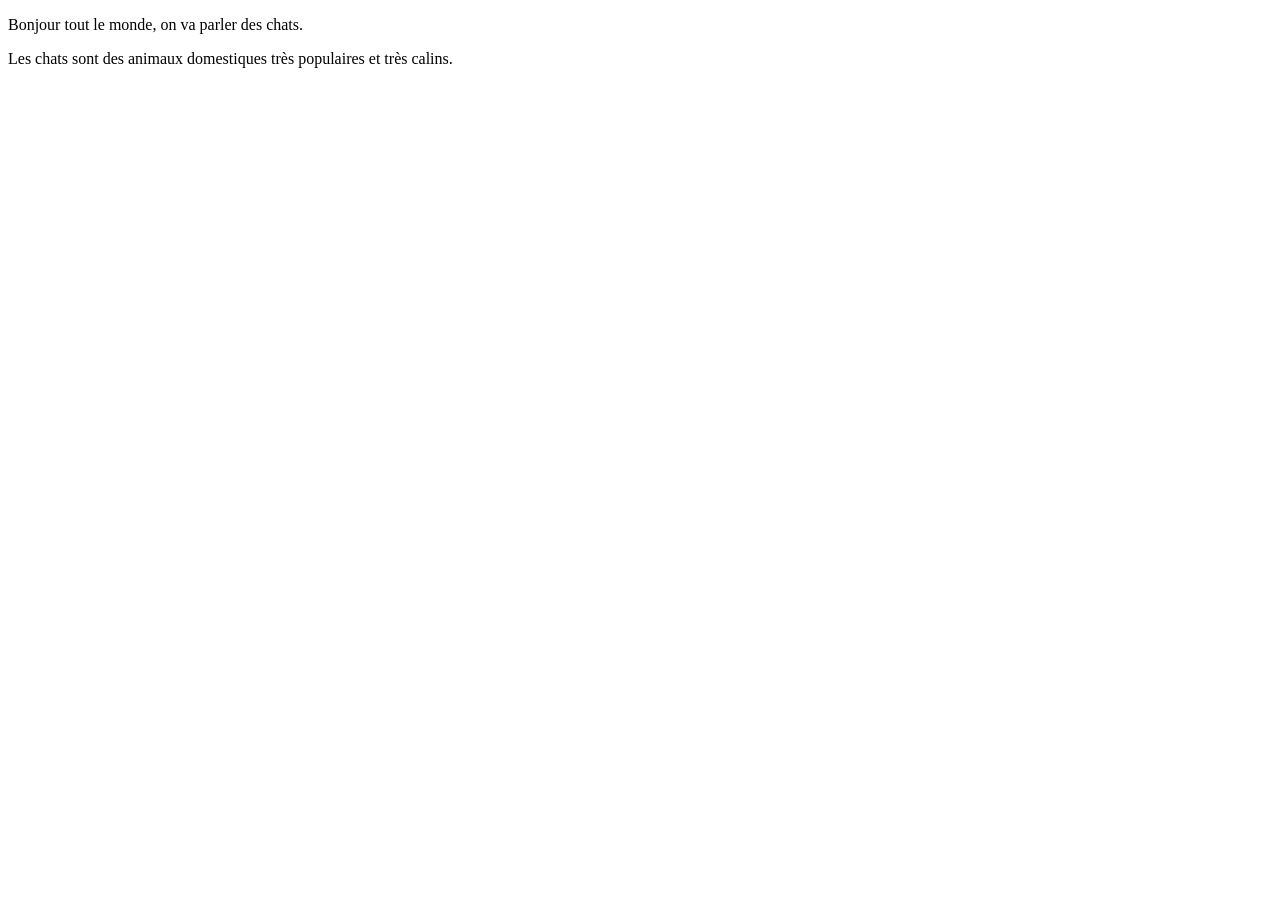
<file: cours/html-css/01-premier-fichier/index.html>
<!DOCTYPE html>
<html lang="fr">

<head>
    <meta charset="UTF-8">
    <title>Ma page personnelle </title>
    <link rel="icon" type="image/x-icon" href="1000769.png">
</head>

<body>
    <p>Bonjour tout le monde, on va parler des chats.</p>
    <p>Les chats sont des animaux domestiques très populaires et très calins.</p>
</body>

</html>
</file>
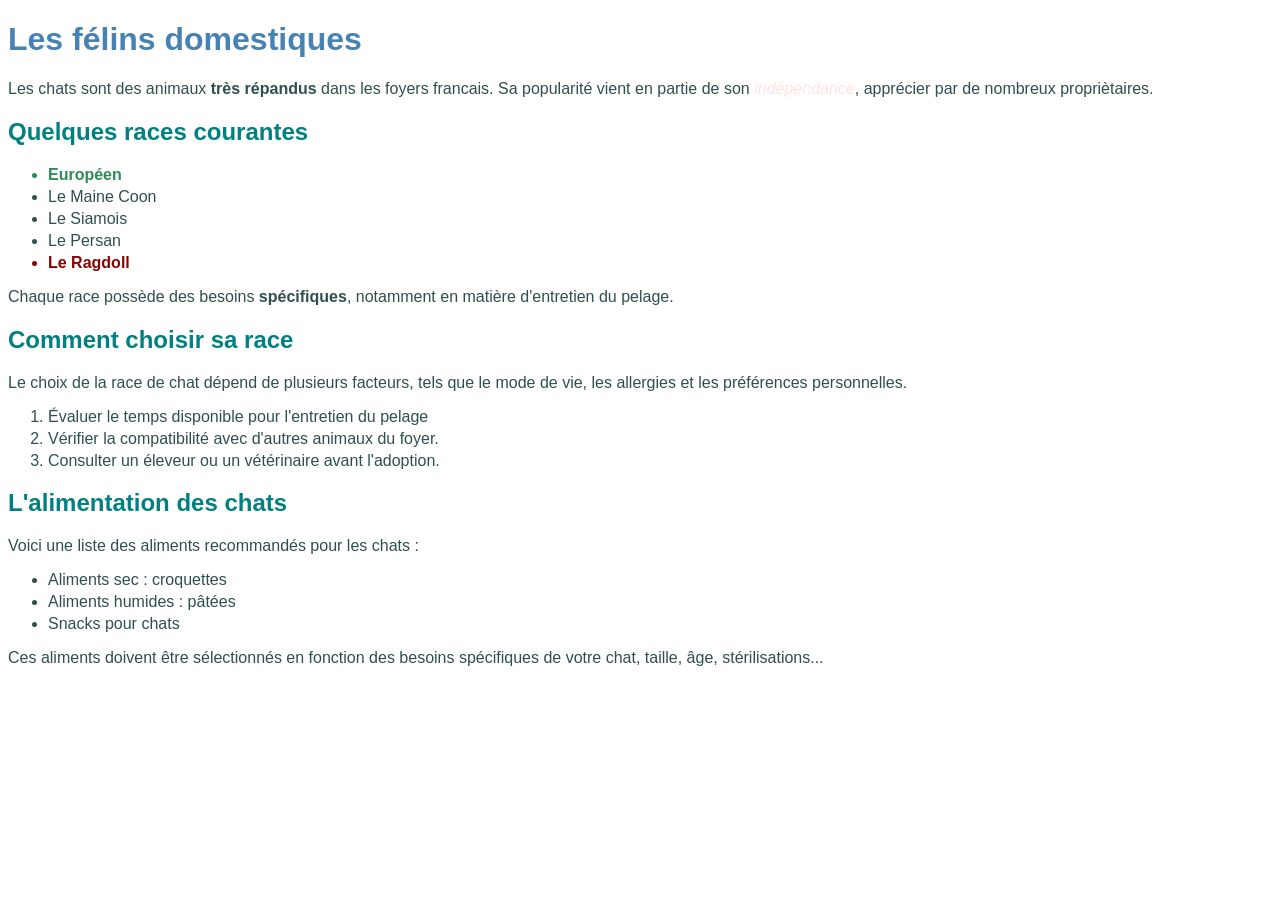
<file: cours/html-css/03-texte-et-css/index.html>
<!DOCTYPE html>
<html lang="fr">

<head>
    <meta charset="UTF-8">
    <title>Les félins domestiques</title>

    <link rel="stylesheet" href="style.css">
    <link rel="icon" type="image/x-icon" href="1000769.png">
</head>

<body>
    <h1>Les félins domestiques</h1>
    <p> Les chats sont des animaux <strong> très répandus</strong> dans les foyers francais. Sa popularité vient en
        partie de son <em>indépendance</em>, apprécier par de nombreux propriètaires.</p>
    <h2> Quelques races courantes</h2>
    <ul>
        <li class="recommandee">Européen</li>
        <li class="a">Le Maine Coon</a></li>
        <li>Le Siamois</li>
        <li>Le Persan</li>
        <li class="déconseillé">Le Ragdoll</li>
    </ul>
    <p>Chaque race possède des besoins <strong>spécifiques</strong>, notamment en matière d'entretien du pelage.</p>
    <h2>Comment choisir sa race</h2>
    <p>Le choix de la race de chat dépend de plusieurs facteurs, tels que le mode de vie, les allergies et les
        préférences personnelles.</p>
    <ol>
        <li>Évaluer le temps disponible pour l'entretien du pelage</li>
        <li>Vérifier la compatibilité avec d'autres animaux du foyer.</li>
        <li>Consulter un éleveur ou un vétérinaire avant l'adoption.</li>
    </ol>
    <h2>L'alimentation des chats</h2>
    <p>Voici une liste des aliments recommandés pour les chats :</p>
    <ul>
        <li>Aliments sec : croquettes</li>
        <li>Aliments humides : pâtées</li>
        <li>Snacks pour chats</li>
    </ul>
    <p>Ces aliments doivent être sélectionnés en fonction des besoins spécifiques de votre chat, taille, âge,
        stérilisations...</p>
</body>

</html>
</file>
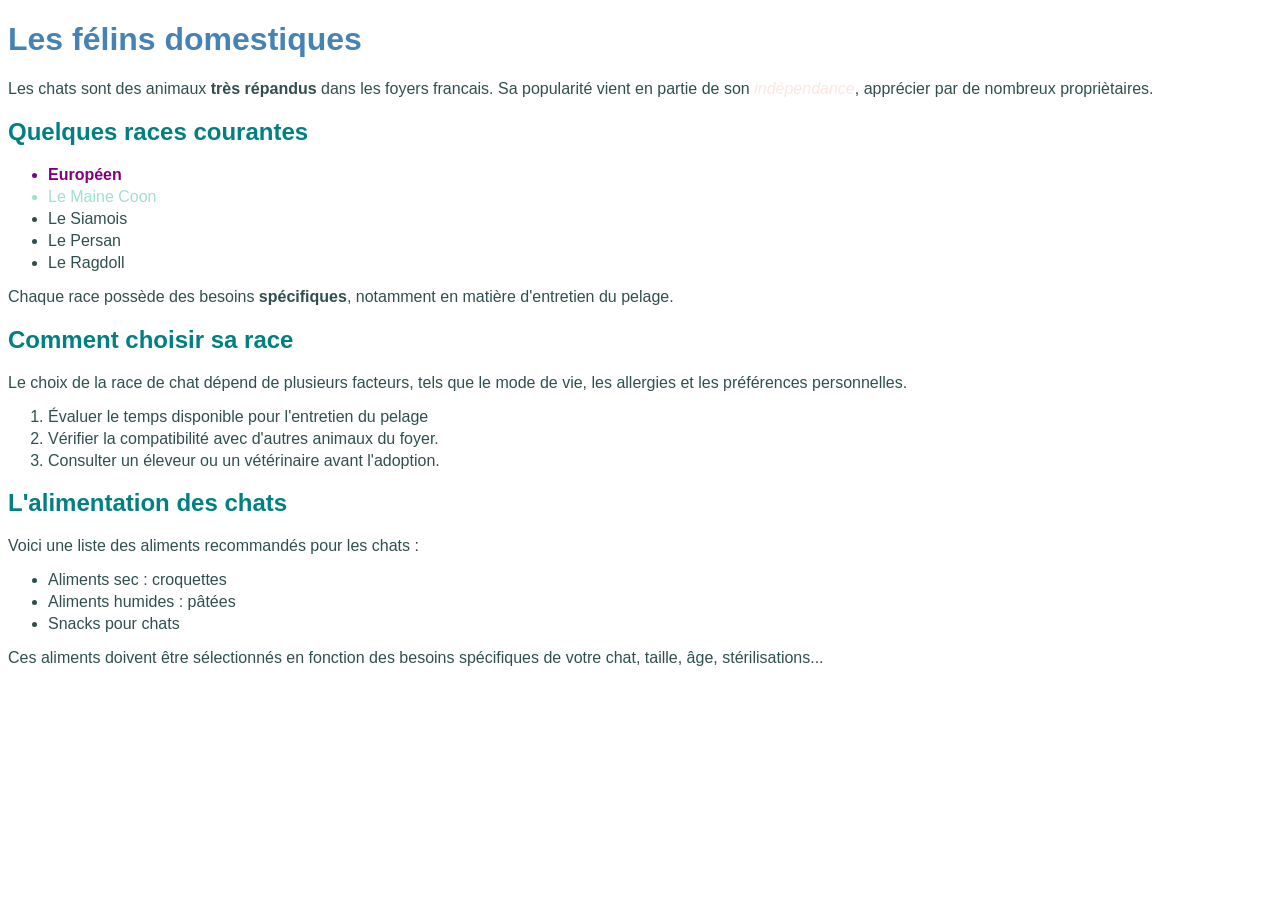
<file: cours/html-css/04-cascade-specificite/index.html>
<!DOCTYPE html>
<html lang="fr">

<head>
    <meta charset="UTF-8">
    <title>Les félins domestiques</title>

    <link rel="stylesheet" href="style.css">
    <link rel="icon" type="image/x-icon" href="1000769.png">
</head>

<body>
    <h1>Les félins domestiques</h1>
    <p> Les chats sont des animaux <strong> très répandus</strong> dans les foyers francais. Sa popularité vient en
        partie de son <em>indépendance</em>, apprécier par de nombreux propriètaires.</p>
    <h2> Quelques races courantes</h2>
    <ul>
        <li id="race-vedette" class="recommandee">Européen</li>
        <li id="grand-chat" class="a">Le Maine Coon</a></li>
        <li>Le Siamois</li>
        <li>Le Persan</li>
        <li class="a" .class="déconseillé">Le Ragdoll</li>
    </ul>
    <p>Chaque race possède des besoins <strong>spécifiques</strong>, notamment en matière d'entretien du pelage.</p>
    <h2>Comment choisir sa race</h2>
    <p>Le choix de la race de chat dépend de plusieurs facteurs, tels que le mode de vie, les allergies et les
        préférences personnelles.</p>
    <ol>
        <li>Évaluer le temps disponible pour l'entretien du pelage</li>
        <li>Vérifier la compatibilité avec d'autres animaux du foyer.</li>
        <li>Consulter un éleveur ou un vétérinaire avant l'adoption.</li>
    </ol>
    <h2>L'alimentation des chats</h2>
    <p>Voici une liste des aliments recommandés pour les chats :</p>
    <ul>
        <li>Aliments sec : croquettes</li>
        <li>Aliments humides : pâtées</li>
        <li>Snacks pour chats</li>
    </ul>
    <p>Ces aliments doivent être sélectionnés en fonction des besoins spécifiques de votre chat, taille, âge,
        stérilisations...</p>
</body>

</html>
</file>
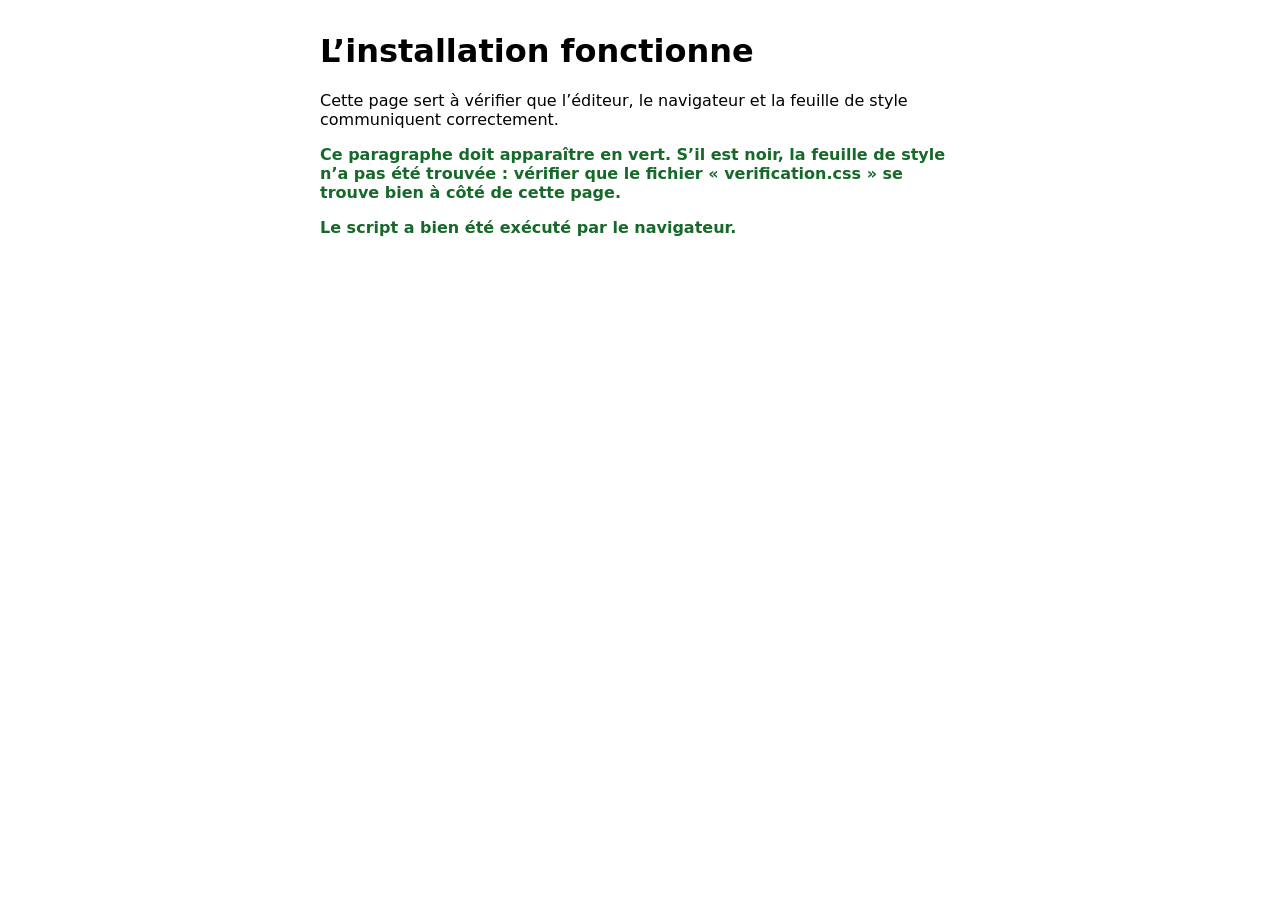
<file: cours/verif/verification.html>
<!DOCTYPE html>
<html lang="fr">
<head>
    <meta charset="UTF-8">
    <title>Vérification de l’éditeur</title>
    <link rel="stylesheet" href="verification.css">
</head>
<body>

    <h1>L’installation fonctionne</h1>

    <p>
        Cette page sert à vérifier que l’éditeur, le navigateur et la
        feuille de style communiquent correctement.
    </p>

    <p class="test">
        Ce paragraphe doit apparaître en vert. S’il est noir, la feuille
        de style n’a pas été trouvée : vérifier que le fichier
        « verification.css » se trouve bien à côté de cette page.
    </p>

    <p id="resultat-script">
        Ce texte doit être remplacé par le script. S’il ne change pas,
        le fichier « verification.js » n’a pas été chargé.
    </p>

    <script src="verification.js"></script>
</body>
</html>
</file>
<file: cours/html-css/03-texte-et-css/style.css>
body {
    font-family: Arial, sans-serif;
    color: darkslategray;
}

h1 {
    color: steelblue;
}

h2 {
    color: teal;
}

li {
    margin-bottom: 4px;
}

.recommandee {
    font-weight: bold;
    color: seagreen;
}

.déconseillé {
    font-weight: bold;
    color: darkred;
}

em {
    font-style: italic;
    color: mistyrose;
}

.a {

    transition: background-color 0.5s;
}

.a:hover {
    background-color: lavenderblush;
}
</file>
<file: cours/html-css/04-cascade-specificite/style.css>
body {
    font-family: Arial, sans-serif;
    color: darkslategray;
}

h1 {
    color: steelblue;
}

h2 {
    color: teal;
}

li {
    margin-bottom: 4px;
}


.recommandee {
    font-weight: bold;
    color: seagreen;
    color: lavenderblush;
}

.déconseillé {
    font-weight: bold;
    color: darkred;
}

em {
    font-style: italic;
    color: mistyrose;
}

.a {

    transition: background-color 0.5s;
}

.a:hover {
    background-color: lavenderblush;
}

#race-vedette {
    color: purple;
}

#grand-chat {
    color: rgb(162, 221, 211);
}
</file>
<file: cours/verif/verification.css>
/* Feuille de style de vérification. */

body {
    font-family: system-ui, sans-serif;
    max-width: 40rem;
    margin: 2rem auto;
    padding: 0 1rem;
}

.test {
    color: #17692a;
    font-weight: bold;
}
</file>
